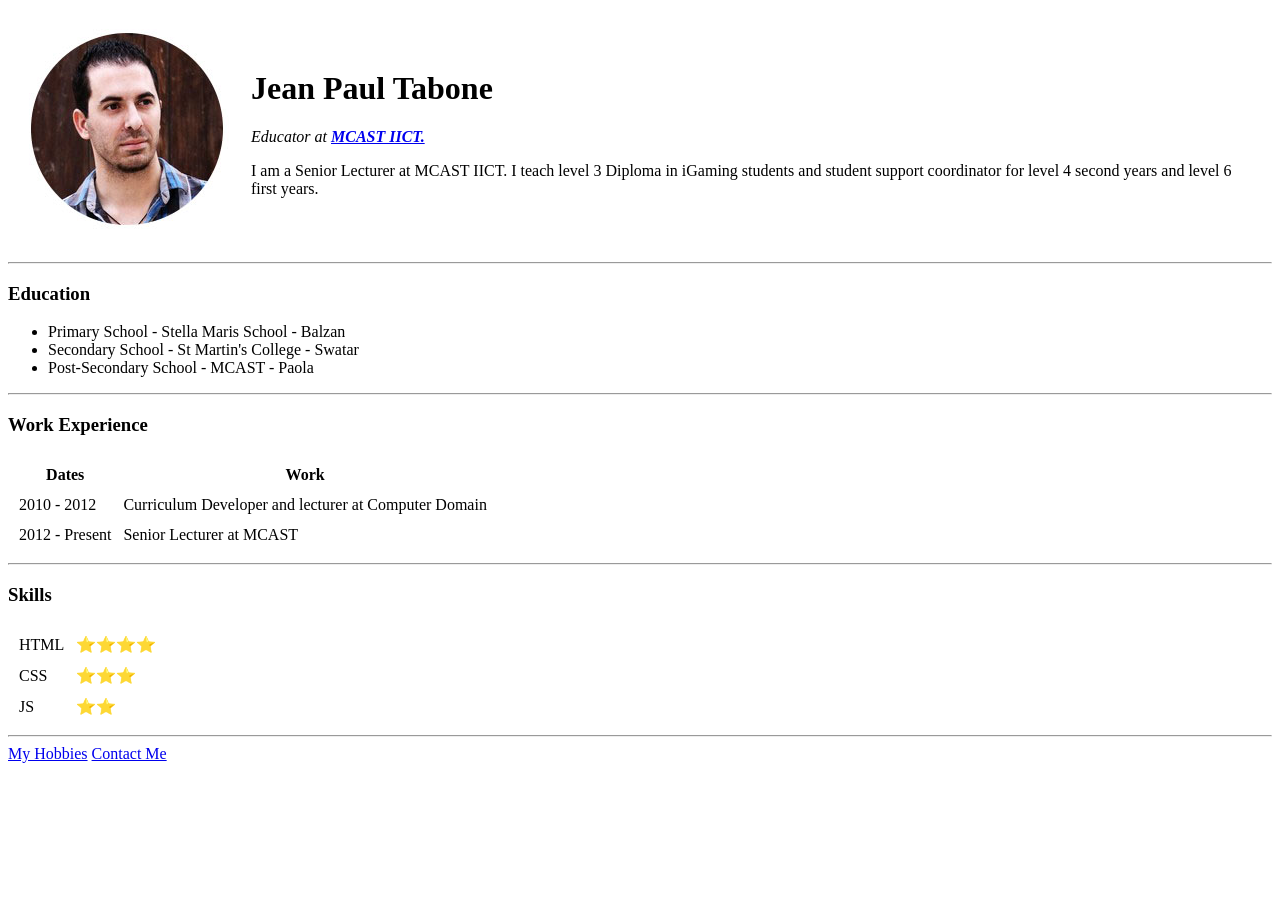
<file: index.html>
<!DOCTYPE html>
<html lang="en" dir="ltr">
  <head>
    <meta charset="utf-8">
    <meta name="description" content="my personal site">
    <meta name="keywords" content="HTML, CSS, JavaScript">
    <meta name="author" content="Jean Paul Tabone">
    <meta name="viewport" content="width=device-width, initial-scale=1.0">
    <title>Jean Paul's Personal Site</title>
  </head>
  <body>
    <table cellspacing="20">
      <tr>
        <td><img src="Images/myImage.jpg" alt="My Image"></td>
        <td><h1>Jean Paul Tabone</h1>
        <p><em>Educator at <strong><a href="http://iict.mcast.edu.mt">MCAST IICT.</a></strong></em></p>
        <p>I am a Senior Lecturer at MCAST IICT. I teach level 3 Diploma in iGaming students and student support coordinator for level 4 second years and level 6 first years.</p></td>
      </tr>
    </table>
    <hr />
    <h3>Education</h3>
    <ul>
      <li>Primary School - Stella Maris School - Balzan</li>
      <li>Secondary School - St Martin's College - Swatar</li>
      <li>Post-Secondary School - MCAST - Paola</li>
    </ul>
    <hr>
    <h3>Work Experience</h3>
    <table cellspacing="10">
      <thead>
        <tr>
          <th>Dates</th>
          <th>Work</th>
        </tr>
      </thead>
      <tbody>
        <tr>
          <td>2010 - 2012</td>
          <td>Curriculum Developer and lecturer at Computer Domain</td>
        </tr>
        <tr>
          <td>2012 - Present</td>
          <td>Senior Lecturer at MCAST</td>
        </tr>
      </tbody>
    </table>
    <hr>
    <h3>Skills</h3>
    <table cellspacing="10">
      <tr>
        <td>HTML</td>
        <td>⭐⭐⭐⭐</td>
      </tr>
      <tr>
        <td>CSS</td>
        <td>⭐⭐⭐</td>
      </tr>
      <tr>
        <td>JS</td>
        <td>⭐⭐</td>
      </tr>
    </table>
    <hr>
    <a href="hobbies.html">My Hobbies</a>
    <a href="contactMe.html">Contact Me</a>
  </body>
</html>
</file>
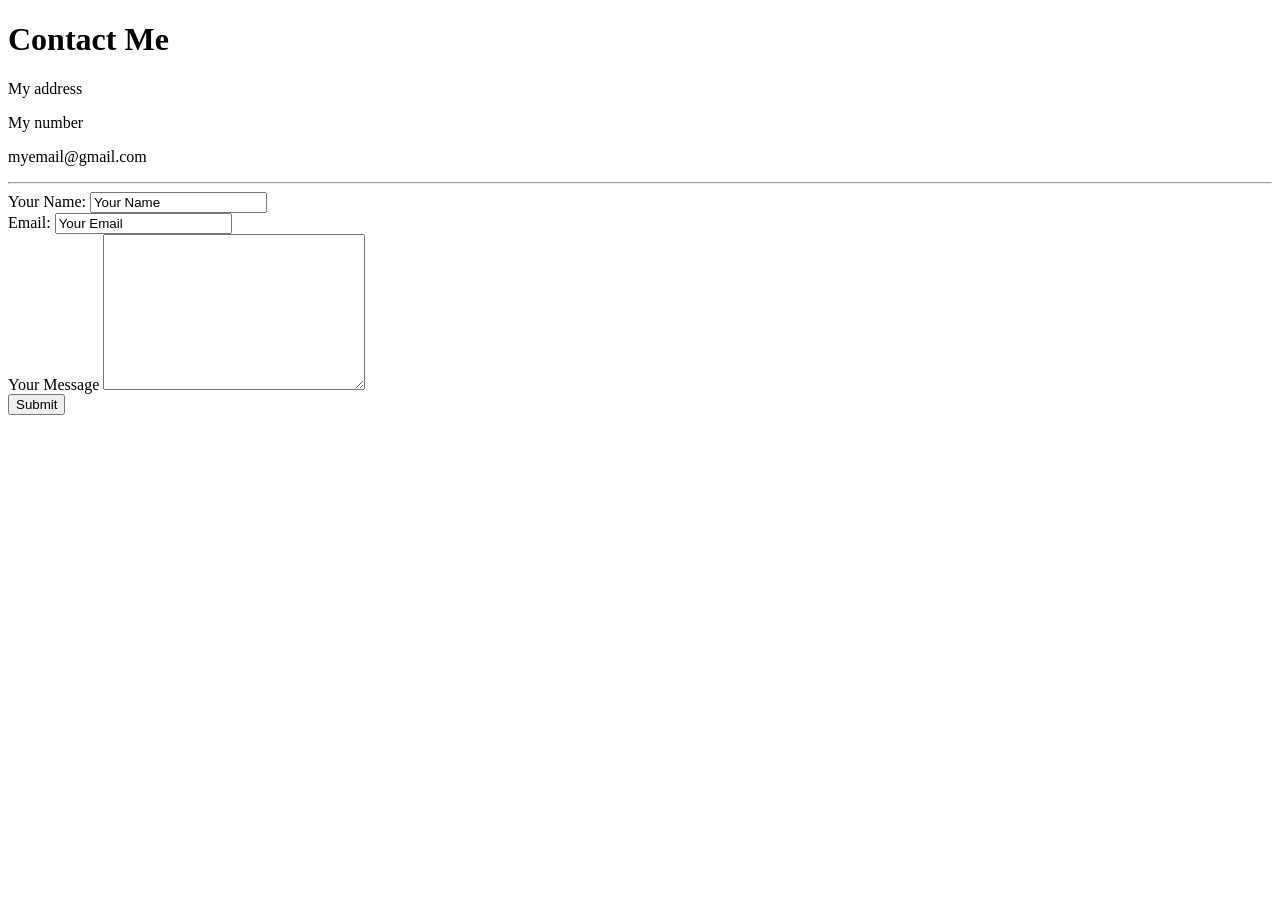
<file: contactMe.html>
<!DOCTYPE html>
<html lang="en" dir="ltr">
  <head>
    <meta charset="utf-8">
    <meta name="description" content="my personal site">
    <meta name="keywords" content="HTML, CSS, JavaScript">
    <meta name="author" content="Jean Paul Tabone">
    <meta name="viewport" content="width=device-width, initial-scale=1.0">
    <title>Contact Me</title>
  </head>
  <body>
    <h1>Contact Me</h1>
    <p>My address</p>
    <p>My number</p>
    <p>myemail@gmail.com</p>
    <hr>
    <form action="mailto:jean.paul.tabone@outlook.com" method="post" enctype="text/plain">
      <label for="name">Your Name:</label>
      <input type="text" name="yourName" value="Your Name"><br>
      <label for="email">Email:</label>
      <input type="email" name="yourEmail" value="Your Email"><br>
      <label for="Message">Your Message</label>
      <textarea name="yourMessage" rows="10" cols="30"></textarea><br>
      <input type="submit" name="" value="Submit">
    </form>
  </body>
</html>
</file>
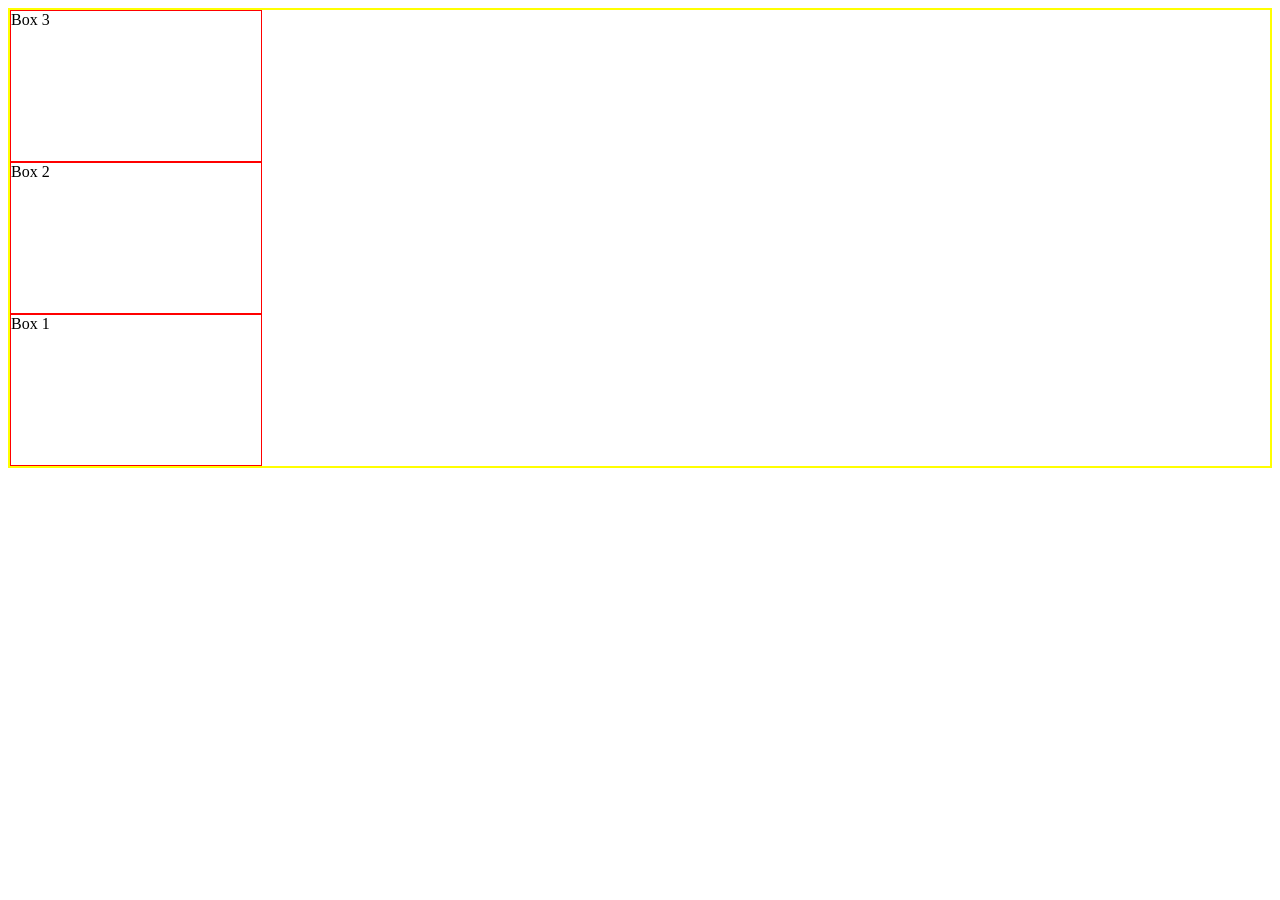
<file: flexbox.html>
<!DOCTYPE html>
<html lang="en">
    <head>
        <title>Learn Flexbox</title>
        <meta charset="utf-8">
        <meta name="decription" content="learn html">
        <meta name="keywords" content="learn, html">
        <meta name="author" content="Jean Paul Tabone">
        <meta name="viewport" content="width=device-width, initial-scale=1.0">
        <style>
            .container{
                display:flex;
                flex-direction: column;
                align-items: stretch;
                justify-content: space-evenly;
                border: 2px solid yellow;
            }
            .box{
                width: 250px;
                height: 150px;
                border: 1px solid red;
            }
            #one{
                order:3;
            }
            #two{
                order:2;
            }
            #three{
                order:1;
            }

        </style>
    </head>
    <body>
        <div class="container">
            <div class="box" id="one">Box 1</div>
            <div class="box" id="two">Box 2</div>
            <div class="box" id="three">Box 3</div>
        </div>
    </body>
    </html>
</file>
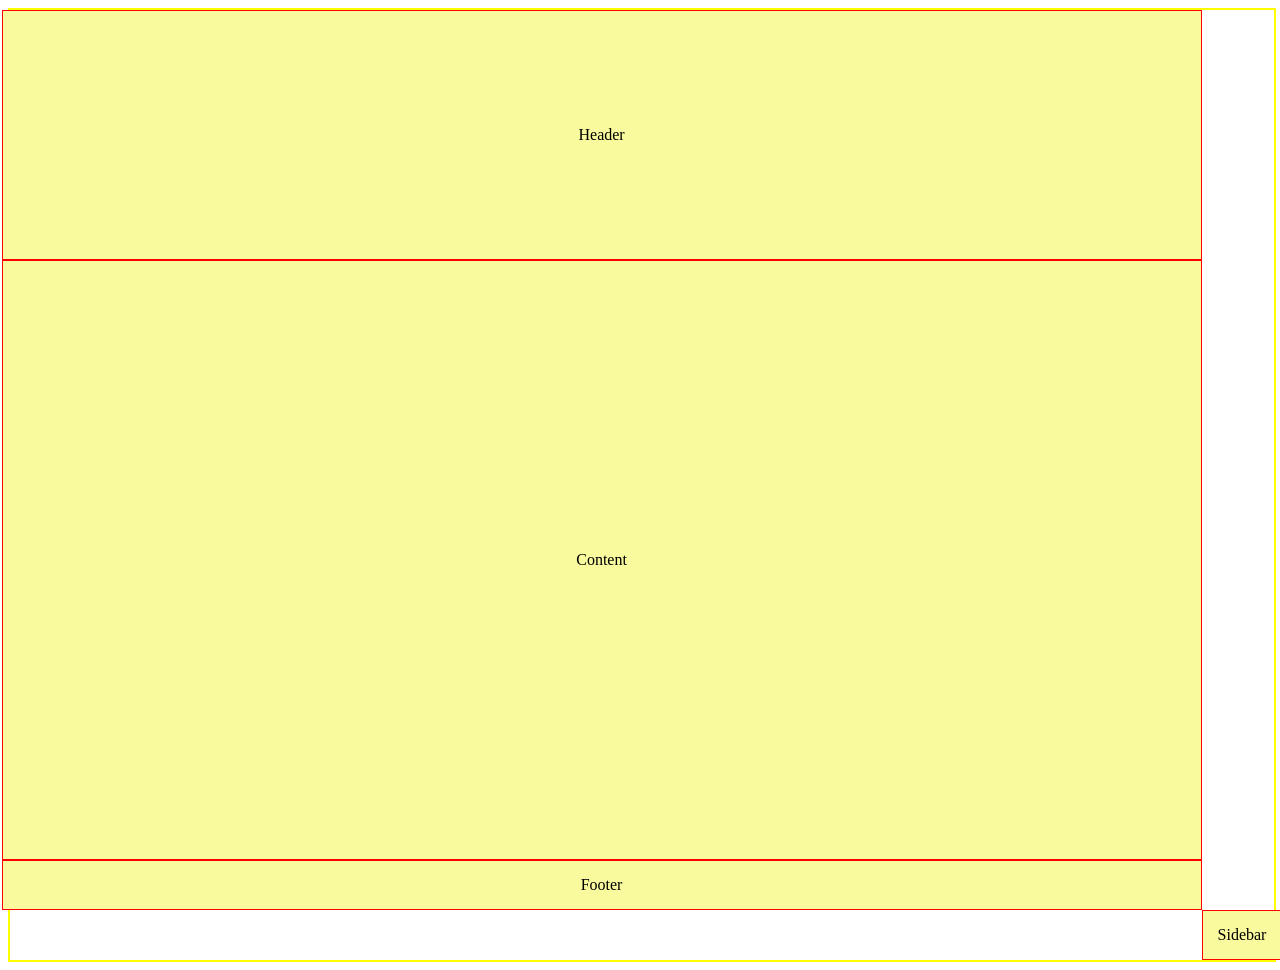
<file: grids.html>
<!DOCTYPE html>
<html lang="en">
    <head>
        <title>Learn Grids</title>
        <meta charset="utf-8">
        <meta name="decription" content="learn html">
        <meta name="keywords" content="learn, html">
        <meta name="author" content="Jean Paul Tabone">
        <meta name="viewport" content="width=device-width, initial-scale=1.0">
        <style>
            .container{
                display:grid;
                width: 100%;
                grid-template-columns: 300px 300px 300px 300px;
                grid-template-rows: 250px 600px;
                grid-template-areas: 
                "hd hd hd hd hd hd hd hd"
                "main main main main main main main main"
                "ft ft ft ft ft ft ft ft";
                border: 2px solid yellow;
                justify-content: center;
            }
            .box{
                display: flex;
                align-items: center;
                justify-content: center;
                border: 1px solid red;
                padding: 15px;
                background: #F8FA9D;
            }
            .header{
                grid-area:hd;
            }
            .footer{
                grid-area:ft;
            }
            .sidebar{
                grid-area:sd;
            }
            .content{
                grid-area:main;
            }
        </style>
    </head>
    <body>
        <div class="container">
            <div class="header box">Header</div>
            <div class="sidebar box">Sidebar</div>
            <div class="content box">Content</div>
            <div class="footer box">Footer</div>
        </div>
    </body>
    </html>
</file>
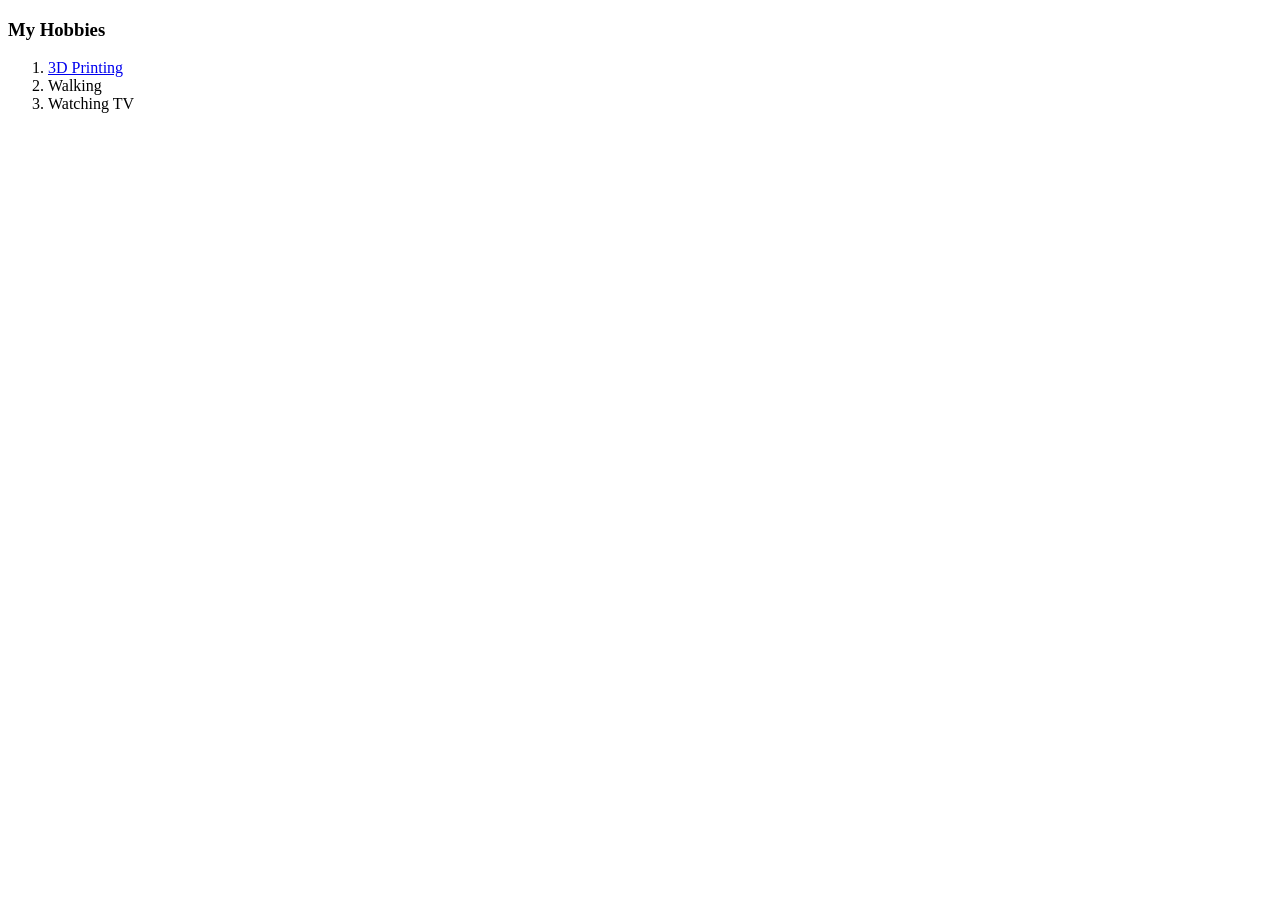
<file: hobbies.html>
<!DOCTYPE html>
<html lang="en" dir="ltr">
  <head>
    <meta charset="utf-8">
    <meta name="description" content="my personal site">
    <meta name="keywords" content="HTML, CSS, JavaScript">
    <meta name="author" content="Jean Paul Tabone">
    <meta name="viewport" content="width=device-width, initial-scale=1.0">
    <title>Jean Paul's Personal Site</title>
  </head>
  <body>
    <h3>My Hobbies</h3>
    <ol>
      <li><a href="https://www.bing.com/videos/search?q=3d+printing&docid=608004736168499305&mid=48104F2D70856DC0838A48104F2D70856DC0838A&view=detail&FORM=VIRE&msclkid=0670521dbdac11ec9ecdafaa68e3b02d">3D Printing</a></li>
      <li>Walking</li>
      <li>Watching TV</li>
    </ol>
  </body>
</html>
</file>
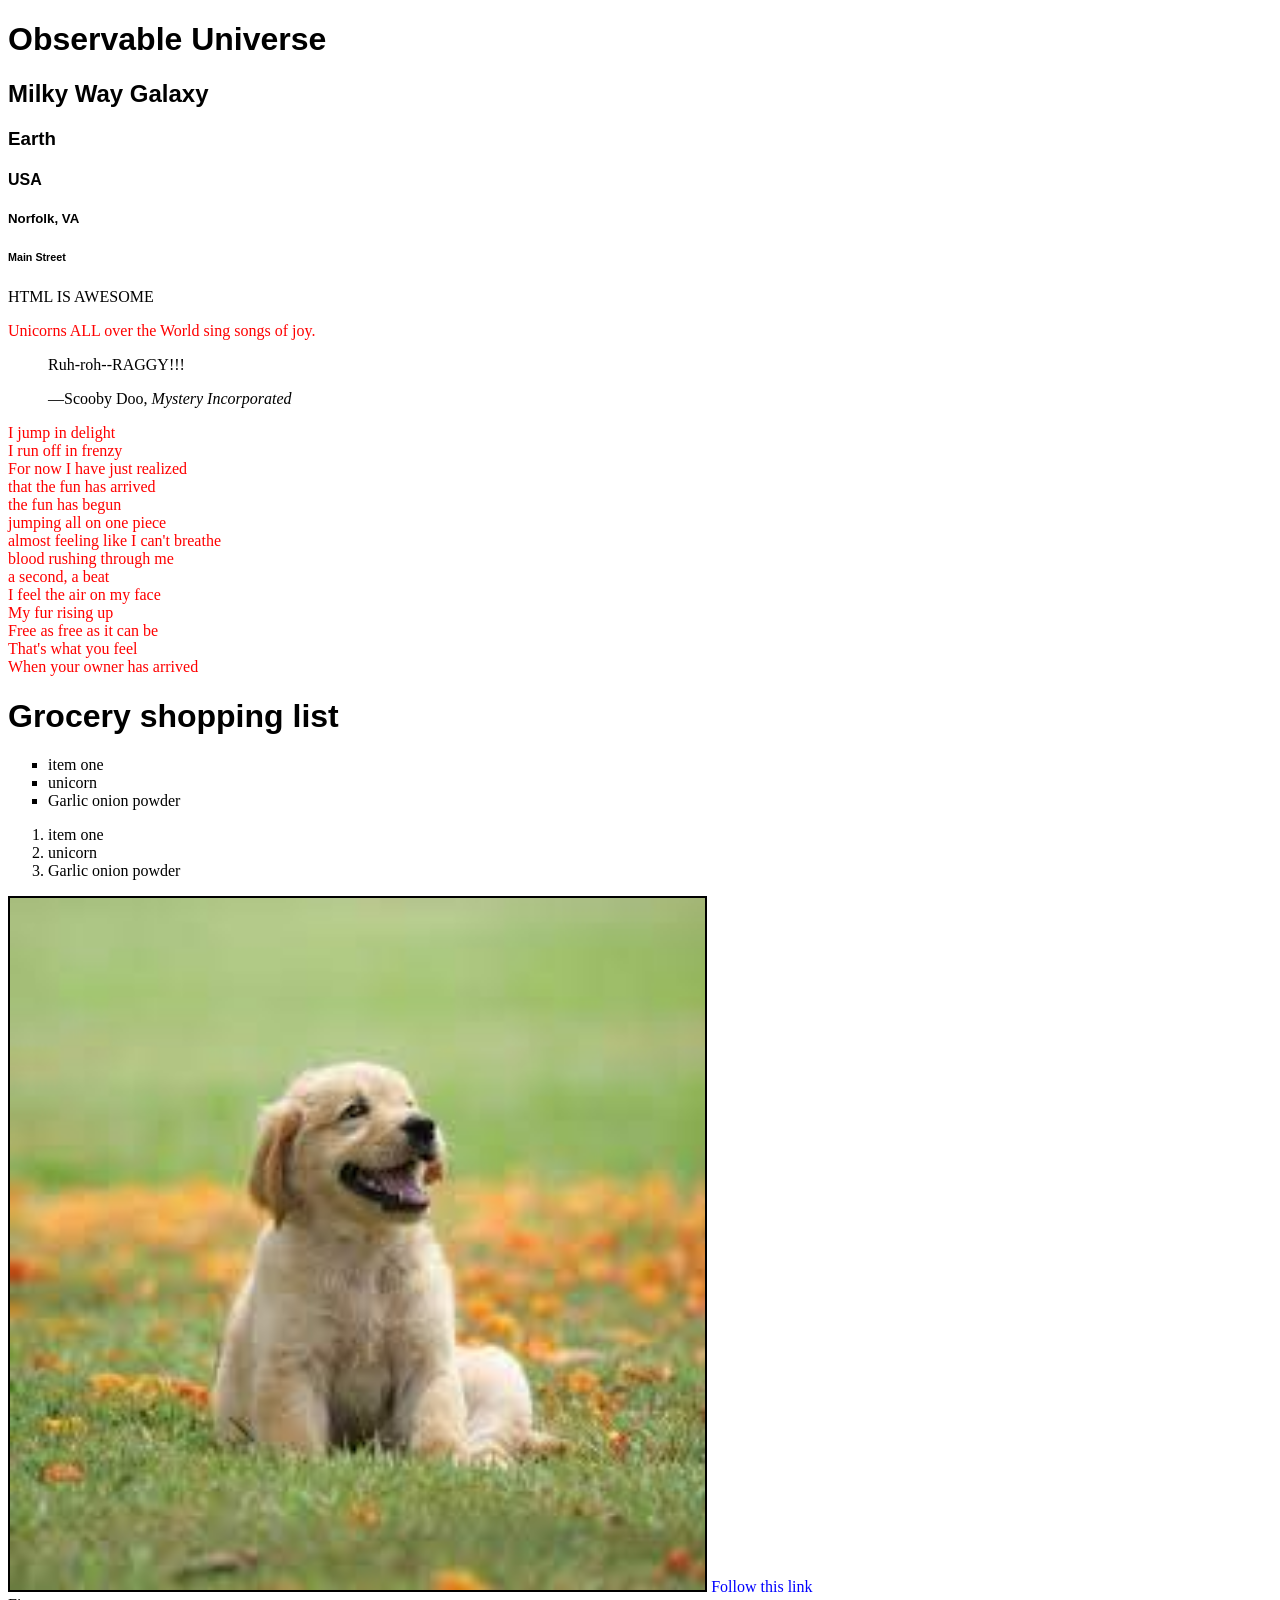
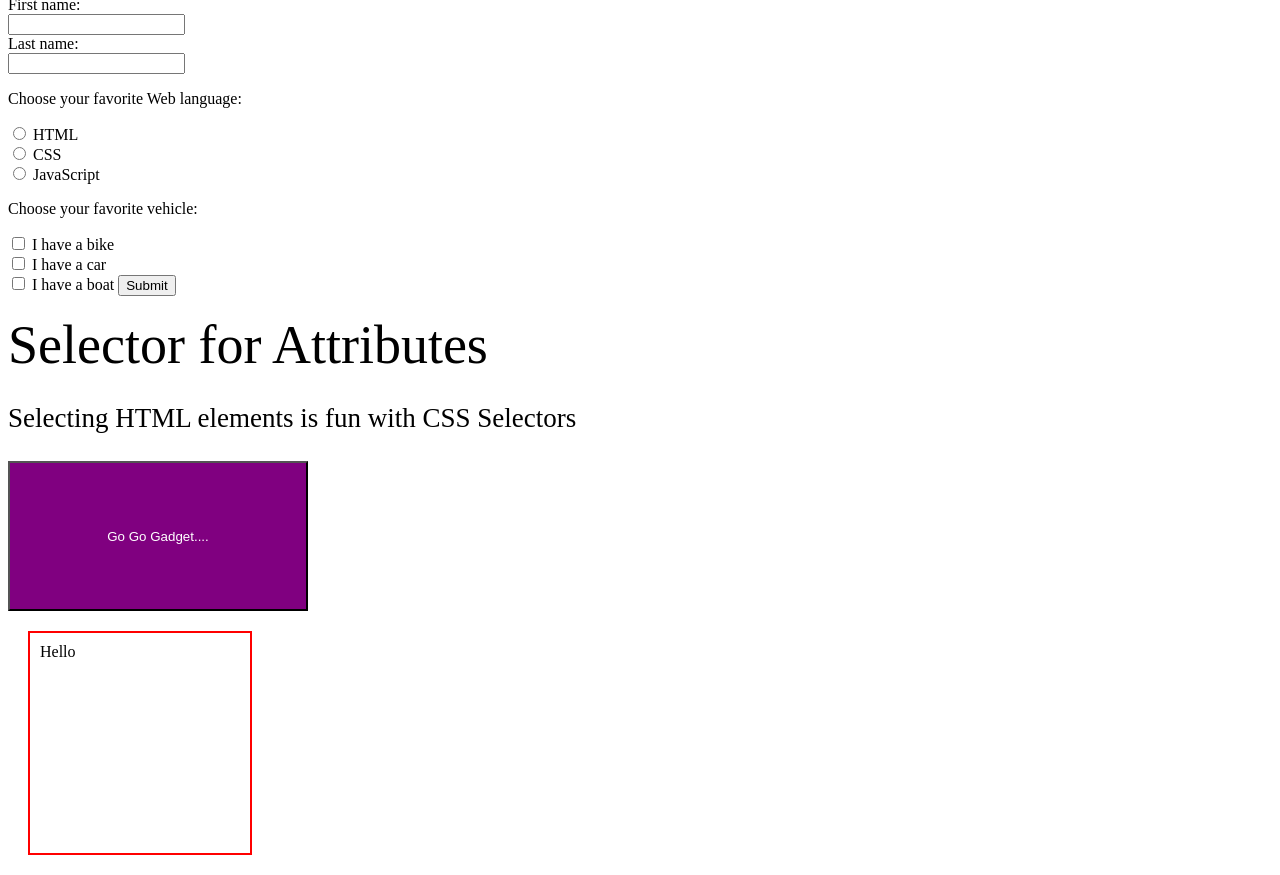
<file: learnhtml.html>
<!DOCTYPE html>
<html lang="en">
    <head>
        <title>Learn HTML</title>
        <meta charset="utf-8">
        <meta name="decription" content="learn html">
        <meta name="keywords" content="learn, html">
        <meta name="author" content="Jean Paul Tabone">
        <meta name="viewport" content="width=device-width, initial-scale=1.0">
        <link rel="stylesheet" href="myStyle.css">
        <style>
            ul{
                list-style-type: square;
            }
        </style>
    </head>
    <body>
        <h1>Observable Universe</h1>
        <h2>Milky Way Galaxy</h2>
        <h3>Earth</h3>
        <h4>USA</h4>
        <h5>Norfolk, VA</h5>
        <h6>Main Street</h6>
        <p>HTML IS <span class="red">AWESOME</span></p>
        <div id="unicorn">
            Unicorns ALL over the World sing songs of joy.
        </div>
        <blockquote cite="https://www.wikiwand.com/en/Scooby-Doo_(character)">
            <p>Ruh-roh--RAGGY!!!</p>
            <footer>—Scooby Doo, <cite>Mystery Incorporated</cite></footer>
          </blockquote>
          <p style="color:red">
            I jump in delight<br />
            I run off in frenzy<br />
            For now I have just realized<br />
            that the fun has arrived<br />
            the fun has begun<br />
            jumping all on one piece<br />
            almost feeling like I can't breathe<br />
            blood rushing through me<br />
            a second, a beat<br />
            I feel the air on my face<br />
            My fur rising up<br />
            Free as free as it can be<br />
            That's what you feel<br />
            When your owner has arrived<br />
          </p>
          <h1>Grocery shopping list</h1>
          <ul>
            <li>item one</li>
            <li>unicorn</li>
            <li>Garlic onion powder</li>
          </ul>
          <ol>
            <li>item one</li>
            <li>unicorn</li>
            <li>Garlic onion powder</li>
          </ol>
          <img src="images/dog.jpg" alt="dog" width="55%"/>
          <a href="http://udacity.com">Follow this link</a>
          <!--form-->
          <form action="mailto:someone@example.com" method="post" enctype="text/plain">
            <label for="fname">First name:</label><br>
            <input type="text" id="fname" name="fname"><br>
            <label for="lname">Last name:</label><br>
            <input type="text" id="lname" name="lname">
            <p>Choose your favorite Web language:</p>
            <input type="radio" id="html" name="fav_language" value="HTML">
            <label for="html">HTML</label><br>
            <input type="radio" id="css" name="fav_language" value="CSS">
            <label for="css">CSS</label><br>
            <input type="radio" id="javascript" name="fav_language" value="JavaScript">
            <label for="javascript">JavaScript</label>
            <p>Choose your favorite vehicle:</p>
            <input type="checkbox" id="vehicle1" name="vehicle1" value="Bike">
            <label for="vehicle1"> I have a bike</label><br>
            <input type="checkbox" id="vehicle2" name="vehicle2" value="Car">
            <label for="vehicle2"> I have a car</label><br>
            <input type="checkbox" id="vehicle3" name="vehicle3" value="Boat">
            <label for="vehicle3"> I have a boat</label>
            <input type="submit" value="Submit">
          </form>
          <br>
          <div class="title">Selector for Attributes</div>
          <p id="content">Selecting HTML elements is fun with CSS Selectors</p>
          <button>Go Go Gadget....</button>
          <!--Box model-->
          <div id="box" style="width: 200px; height:200px; padding: 10px; border:2px solid red; margin:20px;">Hello</div>
    </body>
</html>
</file>
<file: myStyle.css>
@import "images.css";

#unicorn{
    color: red;
}
button{
    background-color: purple;
    height: 150px;
    color: white;
    width: 300px;
}

.title{
    font-size: 54px;
}

#content{
    font-size: 27px;
}

a {
    color: blue;
    text-decoration: none;
}

a:hover{
    color: black;
    text-decoration: underline;
}

/*Attribute selector*/
img[alt]{
    color:red;
}

h1,h2,h3,h4,h5,h6{
    font-family: Arial, Helvetica, sans-serif;
}

/*Specificity:
ID takes presidence over the class and type
Class takes presidence over the type
Type example h1,
Class example .class
ID example #unique 
The !important to override the specificty evaluation of elements

The Box model
element, width, height, padding, border margin

The outer display: 
1. diplay:inline- no width or height space around the text.
2. display: inline-block- you can add a width or height.
3. display: block- takes up entire line.
4. display: none- nothing is displayed.   

z-index:
Give a 1 to the top, -1 to the one you want to be behind

Absolute units: px, mm, in, cm
Relative units: %, em (12px = 1em), vw, vh

Typography
1.text-align
2.font-size
3.color
4.line-height
5.width
6.margin: auto;
7.text-decoration

Fonts
1.font-family
2.font-weight: bold;
3.font-style: italics;

Positioning
1.static- default
2.absolute- used the document body or anchestor
3.relative- is positioned relative to its normal position
4. fixed- is positioned relative to the viewport. Stays in the same place.

others
1.border-radius
2.background-image: url();
3.background-size: cover or contained;
*/
</file>
